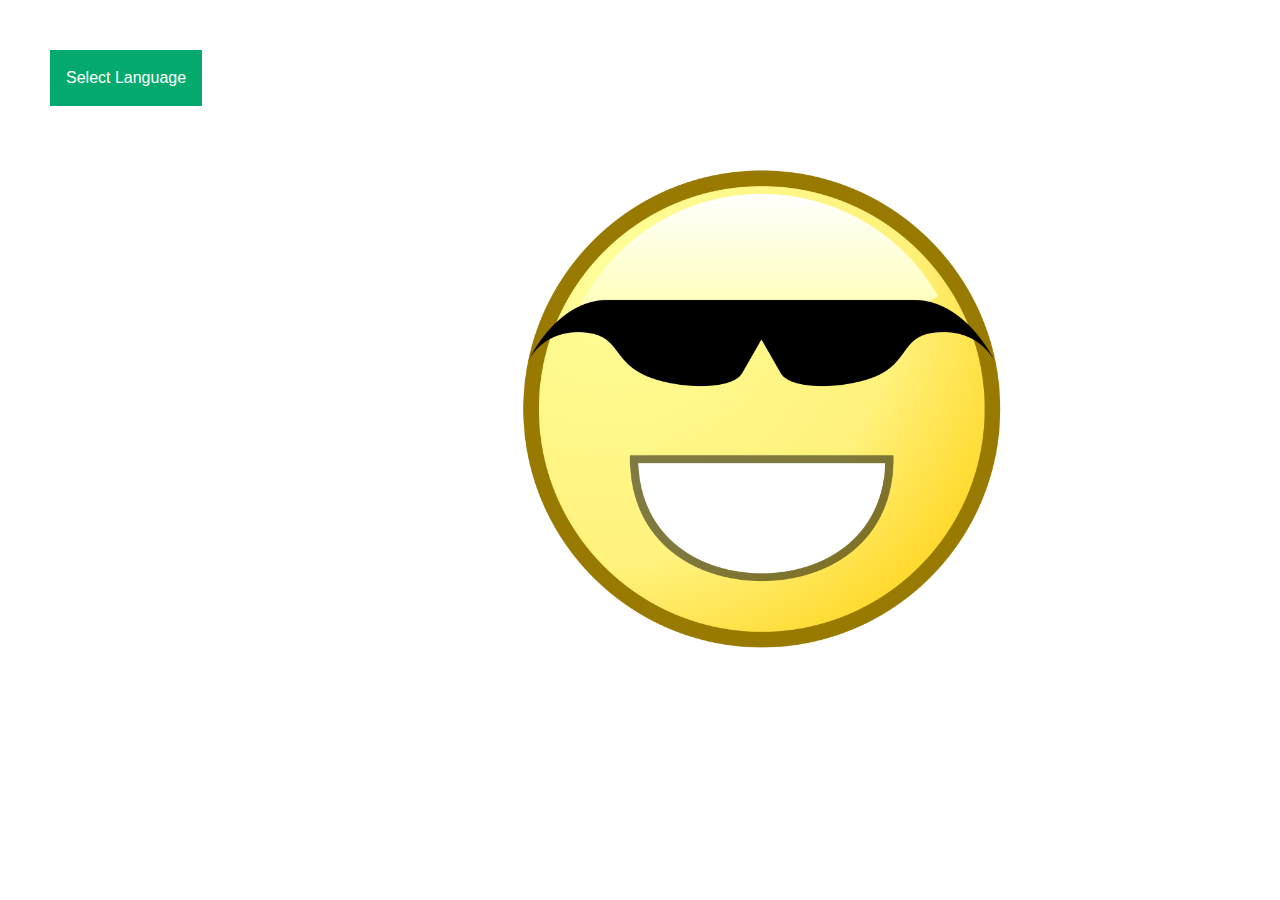
<file: index.html>
<!DOCTYPE html>
<html>
  <head>
    <link rel="stylesheet" href="index.css" />
    <link
      rel="stylesheet"
      href="https://maxcdn.bootstrapcdn.com/bootstrap/4.0.0/css/bootstrap.min.css"
      integrity="sha384-Gn5384xqQ1aoWXA+058RXPxPg6fy4IWvTNh0E263XmFcJlSAwiGgFAW/dAiS6JXm"
      crossorigin="anonymous"
    />
  </head>
  <body>
    <div class="dashbord">
      <div class="dropdown">
        <button class="dropbtn">Select Language</button>
        <div class="dropdown-content">
          <a href="norsk.html">Norsk</a>
          <a href="engelsk.html">Engelsk</a>
          <a href="#">Spanisk</a>
          <a href="#">Arabisk</a>
          <a href="#">Tysk</a>
          
        </div>
      </div>

    </div>
   
   
 <div class="homeimg">
      <img src="images/home.png" alt="a robot " width="500" height="500" />
    </div> 
  </body>
</html>
</file>
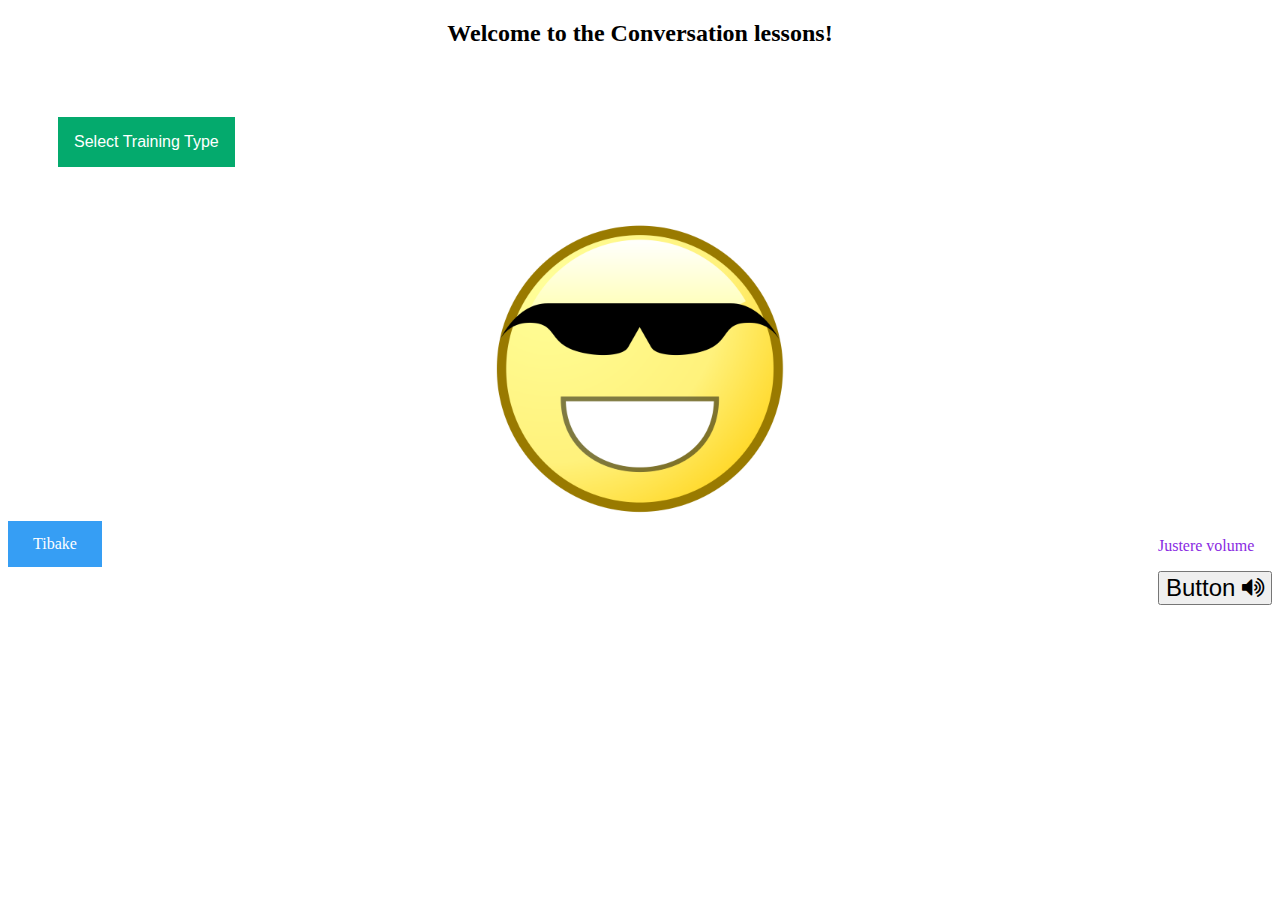
<file: conversation.html>
<!DOCTYPE html>
<html>
    <head>
        <link rel="stylesheet" href="gramatikk.css" />
        <meta name="viewport" content="width=device-width, initial-scale=1">
<link rel="stylesheet" href="https://cdnjs.cloudflare.com/ajax/libs/font-awesome/4.7.0/css/font-awesome.min.css">
<script src="https://ajax.googleapis.com/ajax/libs/jquery/3.2.1/jquery.min.js"></script>
    </head>
    <style>
        

    </style>
    <body>
        <h2 style="text-align:center;margin-left: auto; margin-right: auto;width: 50em;">
            Welcome to the Conversation lessons!</h2>
            <div class="dropdown">
                <button class="dropbtn">Select Training Type</button>
                <div class="dropdown-content">
                 
                 
                  <a href="grammar.html">Grammar</a>
                 
                  
             </div>
            </div>
    <div class="homeimg">
      <img  id= "image" src="images/home.png" alt="a robot " width="300" height="300" />
      <!-- <audio controls autoplay>
        <source src="videos/IMG_0399.MOV">
      </audio> -->
    </div>

    
    <div class="vol">
        <p style="color: blueviolet;">Justere volume </p>
        <button style="font-size:24px">Button <i class="fa fa-volume-up"></i></button>

    </div>
    
           
            <div class="back">
                <a class ="back" href="index.html">Tibake</a>
            </div>
            
        
    
            
            <script>
             $(document).ready(function () {
        $('input[type="radio"]').click(function () {
            if ($(this).attr('id') == 'man') {
                $('#image').innerHTML.src="images/manStemme.png";
               } 
               if ($(this).attr('id') == 'damme') {
                $('#image').innerHTML.src="images/dammeStemme.png";
               } 
               else {
                $('#image').innerHTML.src="images/home.png"; 
               }
              
            
        });
    });
               </script>  
    
        
    </body>
</html>
</file>
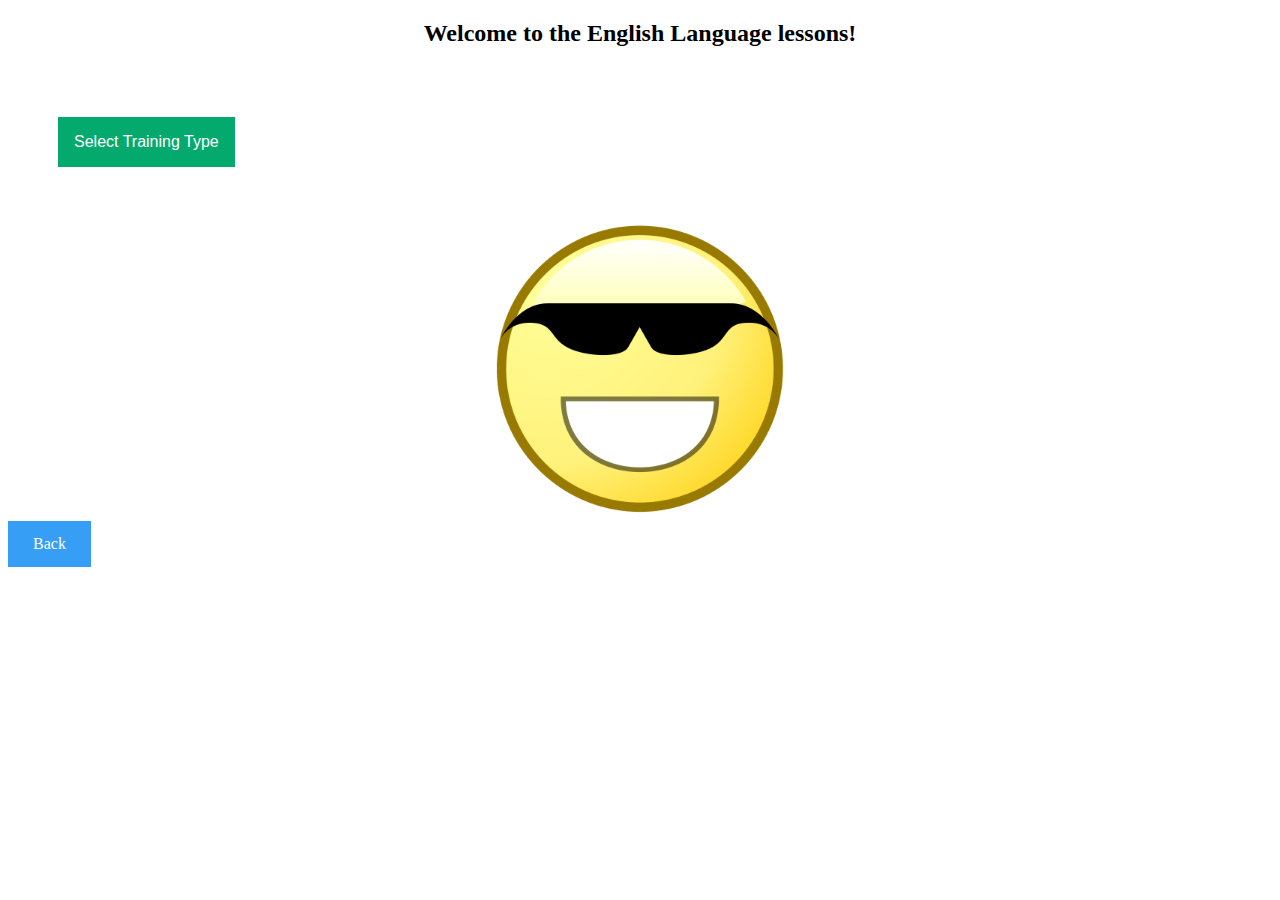
<file: engelsk.html>
<!DOCTYPE html>
<html>
    <head>
        <link rel="stylesheet" href="norsk.css" />
    </head>
    <body>
        <h2 style="text-align:center;margin-left: auto; margin-right: auto;width: 50em;">
            Welcome to the English Language lessons!</h2>
            <div class="dropdown">
                <button class="dropbtn">Select Training Type</button>
                <div class="dropdown-content">
                  <a href="grammar.html">Grammar</a>
                  <a href="conversation.html">Conversion</a>
                  
             </div>
            </div>
    <div class="homeimg">
      <img src="images/home.png" alt="a robot " width="300" height="300" />
      <!-- <audio controls autoplay>
        <source src="videos/IMG_0398.MOV">
        
      </audio>
         -->
     
     
      

    </div>
           
            <div class="back">
                <a class ="back" href="index.html">Back</a>
            </div>
            
        
    
            
           
    
        
    </body>
</html>
</file>
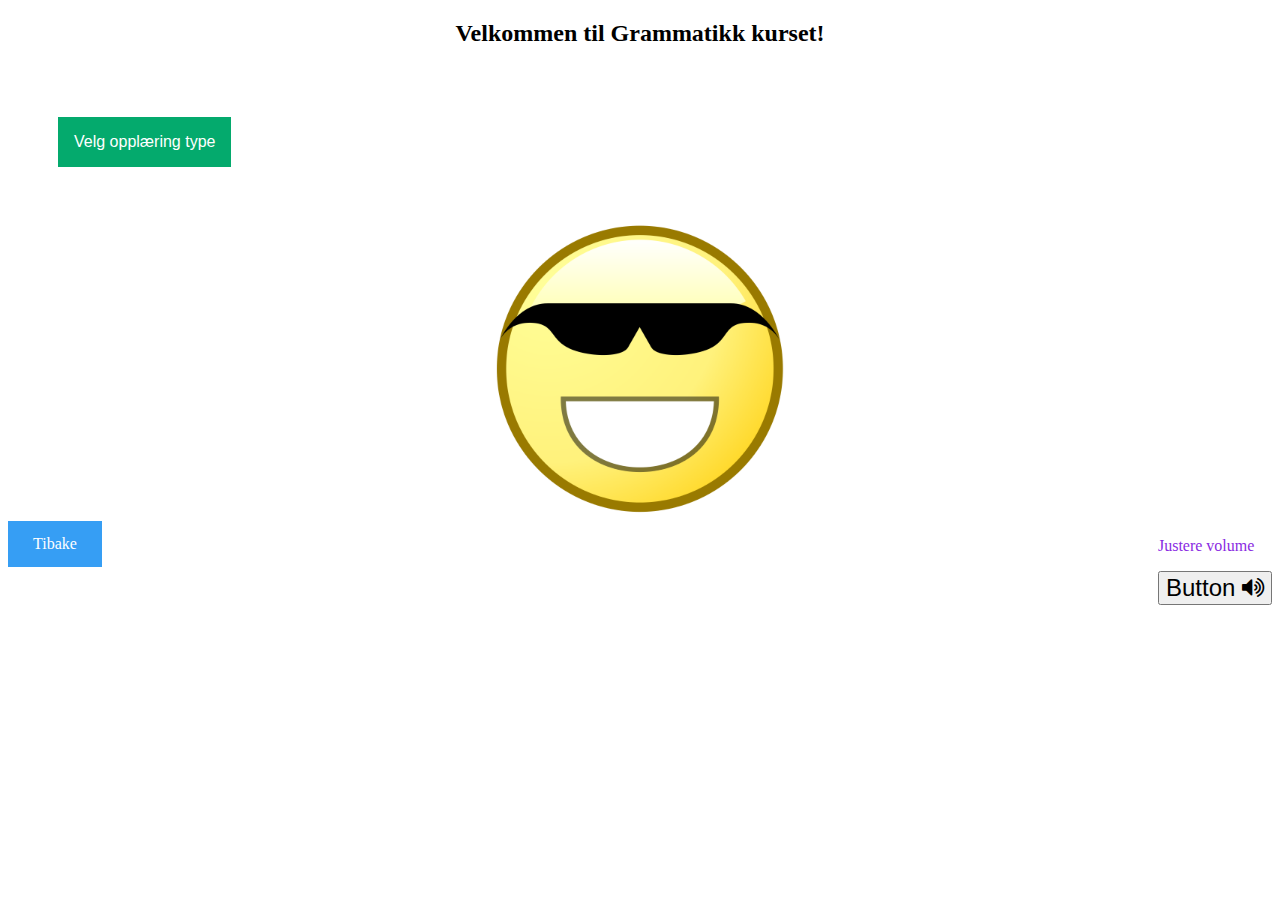
<file: gramatikk.html>
<!DOCTYPE html>
<html>
    <head>
        <link rel="stylesheet" href="gramatikk.css" />
        <meta name="viewport" content="width=device-width, initial-scale=1">
<link rel="stylesheet" href="https://cdnjs.cloudflare.com/ajax/libs/font-awesome/4.7.0/css/font-awesome.min.css">
<script src="https://ajax.googleapis.com/ajax/libs/jquery/3.2.1/jquery.min.js"></script>
    </head>
    <style>
        

    </style>
    <body>
        <h2 style="text-align:center;margin-left: auto; margin-right: auto;width: 50em;">
            Velkommen til Grammatikk kurset!</h2>
            <div class="dropdown">
                <button class="dropbtn">Velg opplæring type</button>
                <div class="dropdown-content">
                 
                 
                  <a href="muntlig.html">Muntlig</a>
                  
                  <a href="grammatikk.html">Grammatikk</a>
                  
               

             </div>
            </div>
    <div class="homeimg">
      <img  id= "image" src="images/home.png" alt="a robot " width="300" height="300" />
      <!-- <audio controls autoplay>
        <source src="videos/IMG_0396.MOV">
    </audio> -->
      
        
        
    </div>

    <!-- <div class="container">
        <span class="gender">
            <label>
                <input id ="man" type="radio" name="gender">Man stemme
            </label>
            <label>
                <input id= "damme" type="radio" name="gender">Damme stemme
            </label>
            <label>
                <input id="robot" type="radio" name="gender">Robotisk stemme
            </label>
            
        </span>
        

    </div> -->
    <div class="vol">
        <p style="color: blueviolet;">Justere volume </p>
        <button style="font-size:24px">Button <i class="fa fa-volume-up"></i></button>

    </div>
    
           
            <div class="back">
                <a class ="back" href="index.html">Tibake</a>
            </div>
            
        
    
            
            <script>
             $(document).ready(function () {
        $('input[type="radio"]').click(function () {
            if ($(this).attr('id') == 'man') {
                $('#image').innerHTML.src="images/manStemme.png";
               } 
               if ($(this).attr('id') == 'damme') {
                $('#image').innerHTML.src="images/dammeStemme.png";
               } 
               else {
                $('#image').innerHTML.src="images/home.png"; 
               }
              
            
        });
    });
               </script>  
    
        
    </body>
</html>
</file>
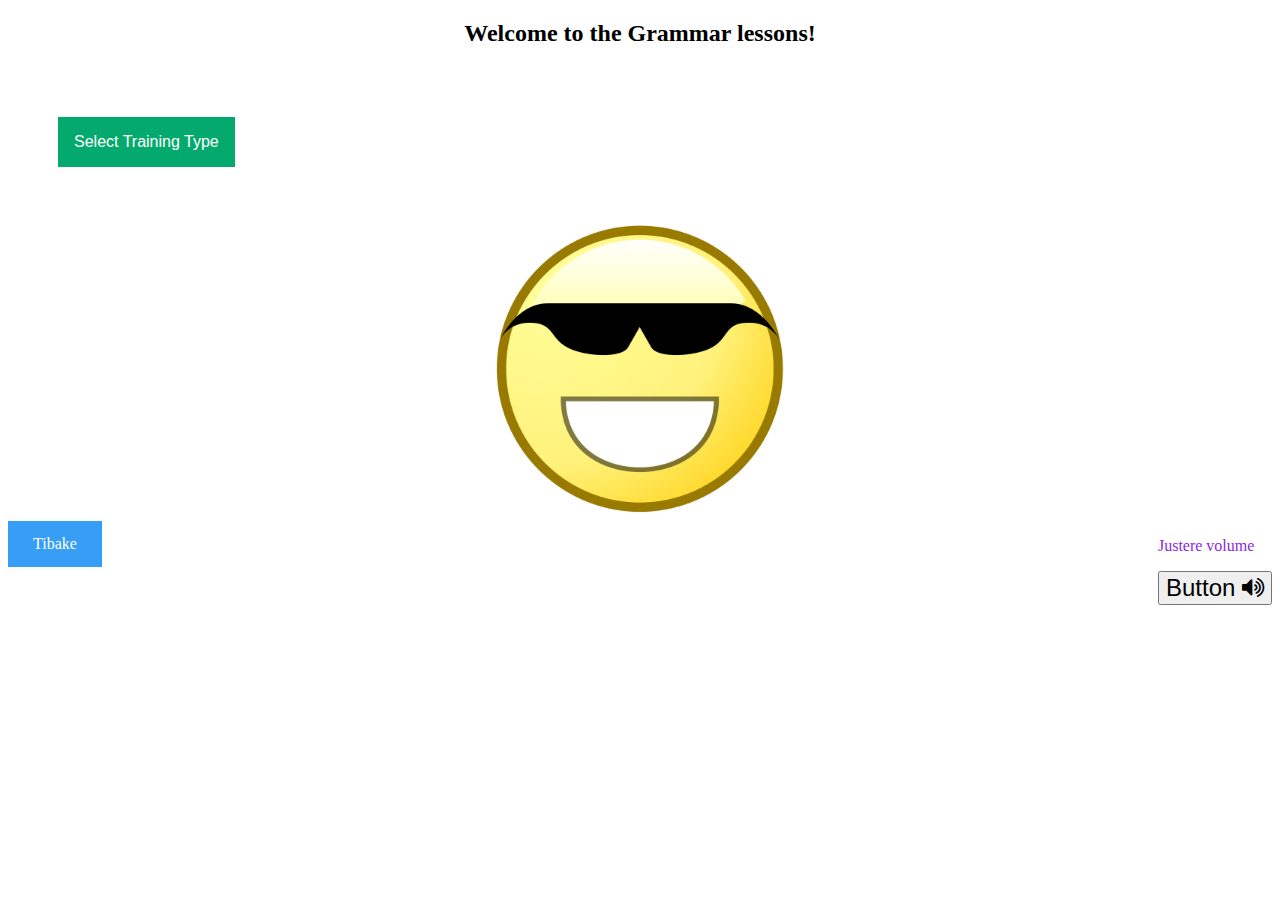
<file: grammar.html>
<!DOCTYPE html>
<html>
    <head>
        <link rel="stylesheet" href="gramatikk.css" />
        <meta name="viewport" content="width=device-width, initial-scale=1">
<link rel="stylesheet" href="https://cdnjs.cloudflare.com/ajax/libs/font-awesome/4.7.0/css/font-awesome.min.css">
<script src="https://ajax.googleapis.com/ajax/libs/jquery/3.2.1/jquery.min.js"></script>
    </head>
    <style>
        

    </style>
    <body>
        <h2 style="text-align:center;margin-left: auto; margin-right: auto;width: 50em;">
            Welcome to the Grammar lessons!</h2>
            <div class="dropdown">
                <button class="dropbtn">Select Training Type</button>
                <div class="dropdown-content">
                 
                 
                  <a href="grammar.html">Conversation</a>
                  <a href="grammar.html">Grammar</a>
               
                  
             </div>
            </div>
    <div class="homeimg">
      <img  id= "image" src="images/home.png" alt="a robot " width="300" height="300" />
      <!-- <audio controls autoplay>
        <source src="videos/IMG_0397.MOV">
      </audio> -->
     
    </div>

    <!-- <div class="container">
        <span class="gender">
            <label>
                <input id ="man" type="radio" name="gender">Man stemme
            </label>
            <label>
                <input id= "damme" type="radio" name="gender">Damme stemme
            </label>
            <label>
                <input id="robot" type="radio" name="gender">Robotisk stemme
            </label>
            
        </span>
        

    </div> -->
    <div class="vol">
        <p style="color: blueviolet;">Justere volume </p>
        <button style="font-size:24px">Button <i class="fa fa-volume-up"></i></button>

    </div>
    
           
            <div class="back">
                <a class ="back" href="index.html">Tibake</a>
            </div>
            
        
    
            
            <script>
             $(document).ready(function () {
        $('input[type="radio"]').click(function () {
            if ($(this).attr('id') == 'man') {
                $('#image').innerHTML.src="images/manStemme.png";
               } 
               if ($(this).attr('id') == 'damme') {
                $('#image').innerHTML.src="images/dammeStemme.png";
               } 
               else {
                $('#image').innerHTML.src="images/home.png"; 
               }
              
            
        });
    });
               </script>  
    
        
    </body>
</html>
</file>
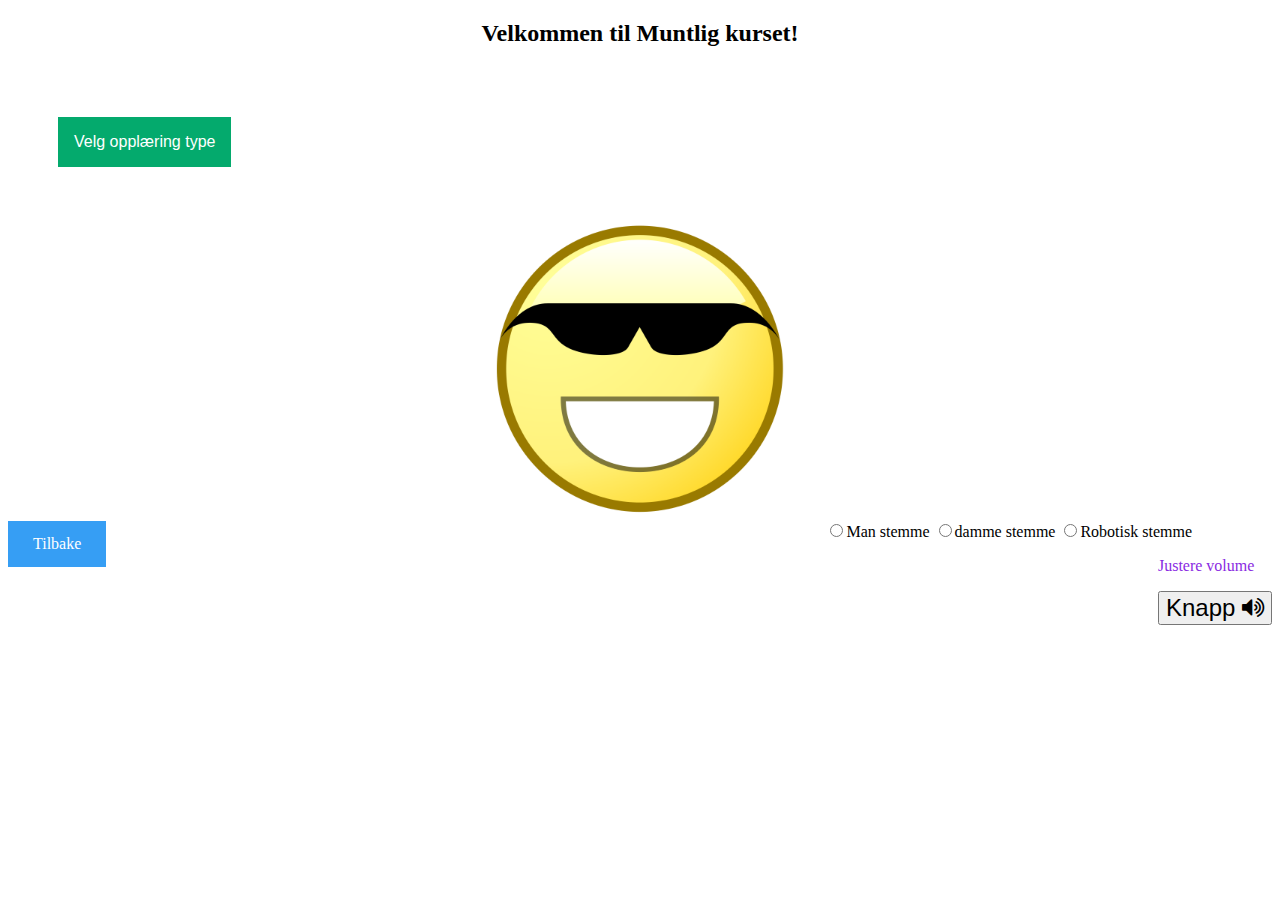
<file: muntlig.html>
<!DOCTYPE html>
<html>
    <head>
        <link rel="stylesheet" href="gramatikk.css" />
        <meta name="viewport" content="width=device-width, initial-scale=1">
<link rel="stylesheet" href="https://cdnjs.cloudflare.com/ajax/libs/font-awesome/4.7.0/css/font-awesome.min.css">
<script src="https://ajax.googleapis.com/ajax/libs/jquery/3.2.1/jquery.min.js"></script>
    </head>
    <style>
        

    </style>
    <body>
        <h2 style="text-align:center;margin-left: auto; margin-right: auto;width: 50em;">
            Velkommen til Muntlig kurset!</h2>
            <div class="dropdown">
                <button class="dropbtn">Velg opplæring type</button>
                <div class="dropdown-content">
                 
                 
                  <a href="gramatikk.html">Grammatikk</a>
                  
             </div>
            </div>
    <div class="homeimg">
      <img  id= "image" src="images/home.png" alt="a robot " width="300" height="300" />
      <!-- <audio controls autoplay>
        <source src="videos/IMG_0394.MOV">
        
      </audio> -->
        
    </div>

    <div class="container">
        <span class="gender">
            <label>
                <input id ="man" type="radio" name="gender">Man stemme
            </label>
            <label>
                <input id= "damme" type="radio" name="gender">damme stemme
            </label>
            <label>
                <input id="robot" type="radio" name="gender">Robotisk stemme
            </label>
            
        </span>
        

    </div>
    <div class="vol">
        <p style="color: blueviolet;">Justere volume </p>
        <button style="font-size:24px">Knapp <i class="fa fa-volume-up"></i></button>

    </div>
    
           
            <div class="back">
                <a class ="back" href="index.html">Tilbake</a>
            </div>
            
        
    
            
            <script>
             $(document).ready(function () {
        $('input[type="radio"]').click(function () {
            if ($(this).attr('id') == 'man') {
                $('#image').innerHTML.src="images/manStemme.png";
               } 
               if ($(this).attr('id') == 'damme') {
                $('#image').innerHTML.src="images/dammeStemme.png";
               } 
               else {
                $('#image').innerHTML.src="images/home.png"; 
               }
              
            
        });
    });
               </script>  
    
        
    </body>
</html>
</file>
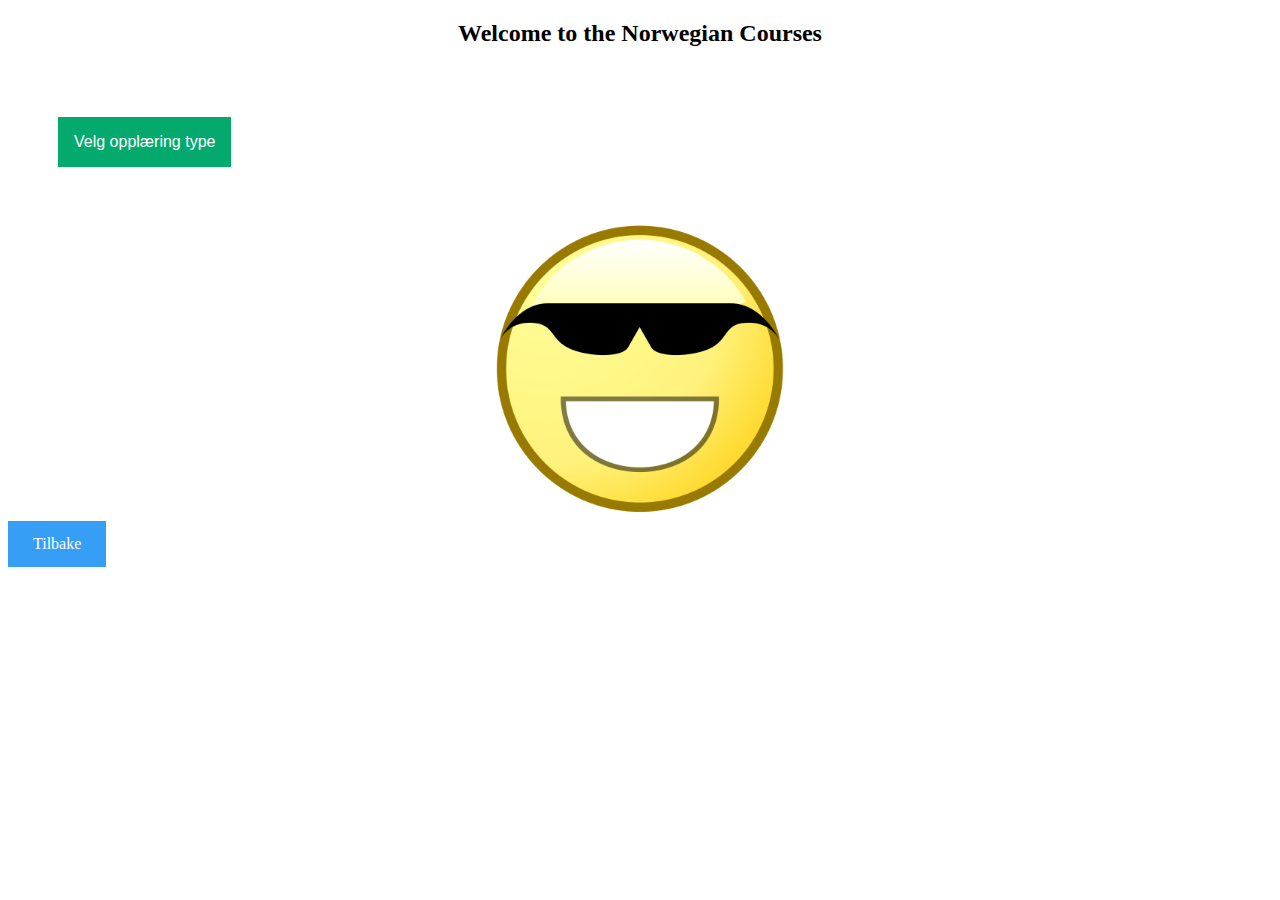
<file: norsk.html>
<!DOCTYPE html>
<html>
    <head>
        <link rel="stylesheet" href="norsk.css" />
    </head>
    <body>
        <h2 style="text-align:center;margin-left: auto; margin-right: auto;width: 50em;">
            Welcome to the Norwegian Courses </h2>
            <div class="dropdown">
                <button class="dropbtn">Velg opplæring type </button>
                <div class="dropdown-content">
                  <a href="gramatikk.html">Grammatikk</a>
                  <a href="muntlig.html">Muntlig</a>
                  
             </div>
            </div>
    <div class="homeimg">
      <img src="images/home.png" alt="a robot " width="300" height="300" />
      <!-- <audio controls autoplay>
        <source src="videos/IMG_0395.MOV">
      </audio> -->
    </div>
          
            <div class="back">
                <a class ="back" href="index.html">Tilbake</a>
            </div>
            
        
    
            
           
    
        
    </body>
</html>
</file>
<file: index.css>
/* Dropdown Button */
.dropbtn {
    background-color: #04AA6D;
    color: white;
    padding: 16px;
    font-size: 16px;
    border: none;
  }
  
  /* The container <div> - needed to position the dropdown content */
  .dropdown {
    position: relative;
    display: inline-block;
    margin: 50px;
   
  }

 

  
  .homeimg {
    width: 20%;;
    margin-left: 40%;
      
  }
  
  /* Dropdown Content (Hidden by Default) */
  .dropdown-content {
    display: none;
    position: absolute;
    background-color: #f1f1f1;
    min-width: 150px;
    box-shadow: 0px 8px 16px 0px rgba(0,0,0,0.2);
    z-index: 1;
  }
  
  /* Links inside the dropdown */
  .dropdown-content a {
    color: black;
    padding: 12px 16px;
    text-decoration: none;
    display: block;
  }
  
  /* Change color of dropdown links on hover */
  .dropdown-content a:hover {background-color: #ddd;}
  
  /* Show the dropdown menu on hover */
  .dropdown:hover .dropdown-content {display: block;}
  
  /* Change the background color of the dropdown button when the dropdown content is shown */
  .dropdown:hover .dropbtn {background-color: #3e8e41;}
</file>
<file: gramatikk.css>
.dropbtn {
    background-color: #04AA6D;
    color: white;
    padding: 16px;
    font-size: 16px;
    border: none;
   
  }
  
  /* The container <div> - needed to position the dropdown content */
  .dropdown {
    position: relative;
    display: inline-block;
    margin: 50px;
    width: 40%;
  }
 
  
  /* Dropdown Content (Hidden by Default) */
  .dropdown-content {
    display: none;
    position: absolute;
    background-color: #f1f1f1;
    min-width: 150px;
    box-shadow: 0px 8px 16px 0px rgba(0,0,0,0.2);
    z-index: 1;
  }
  
  /* Links inside the dropdown */
  .dropdown-content a {
    color: black;
    padding: 12px 16px;
    text-decoration: none;
    display: block;
  }
  
  /* Change color of dropdown links on hover */
  .dropdown-content a:hover {background-color: #ddd;}
  
  /* Show the dropdown menu on hover */
  .dropdown:hover .dropdown-content {display: block;}
  
  /* Change the background color of the dropdown button when the dropdown content is shown */
  .dropdown:hover .dropbtn {background-color: #3e8e41;}

  a.back {
    background-color: #369ef4;
    color: white;
    padding: 14px 25px;
    text-align: center;
    text-decoration:none;
    display: inline-block;
  }
  
  a.back:hover, a.back:active {
    background-color: rgb(0, 81, 255);
  }
  
  
  
  .homeimg {
   text-align: center;
   ;
}
.gender {
    float: right;
    vertical-align: middle;
    margin-right: 80px;
}
.vol{
    float: right;
    margin-left: 800px;
   
}
</file>
<file: norsk.css>
.dropbtn {
    background-color: #04AA6D;
    color: white;
    padding: 16px;
    font-size: 16px;
    border: none;
   
  }
  
  /* The container <div> - needed to position the dropdown content */
  .dropdown {
    position: relative;
    display: inline-block;
    margin: 50px;
    width: 40%;
  }
 
  
  /* Dropdown Content (Hidden by Default) */
  .dropdown-content {
    display: none;
    position: absolute;
    background-color: #f1f1f1;
    min-width: 150px;
    box-shadow: 0px 8px 16px 0px rgba(0,0,0,0.2);
    z-index: 1;
  }
  
  /* Links inside the dropdown */
  .dropdown-content a {
    color: black;
    padding: 12px 16px;
    text-decoration: none;
    display: block;
  }
  
  /* Change color of dropdown links on hover */
  .dropdown-content a:hover {background-color: #ddd;}
  
  /* Show the dropdown menu on hover */
  .dropdown:hover .dropdown-content {display: block;}
  
  /* Change the background color of the dropdown button when the dropdown content is shown */
  .dropdown:hover .dropbtn {background-color: #3e8e41;}

  a.back {
    background-color: #369ef4;
    color: white;
    padding: 14px 25px;
    text-align: center;
    text-decoration:none;
    display: inline-block;
  }
  
  a.back:hover, a.back:active {
    background-color: rgb(0, 81, 255);
  }
  
  
  
  .homeimg {
   text-align: center;
}
</file>
